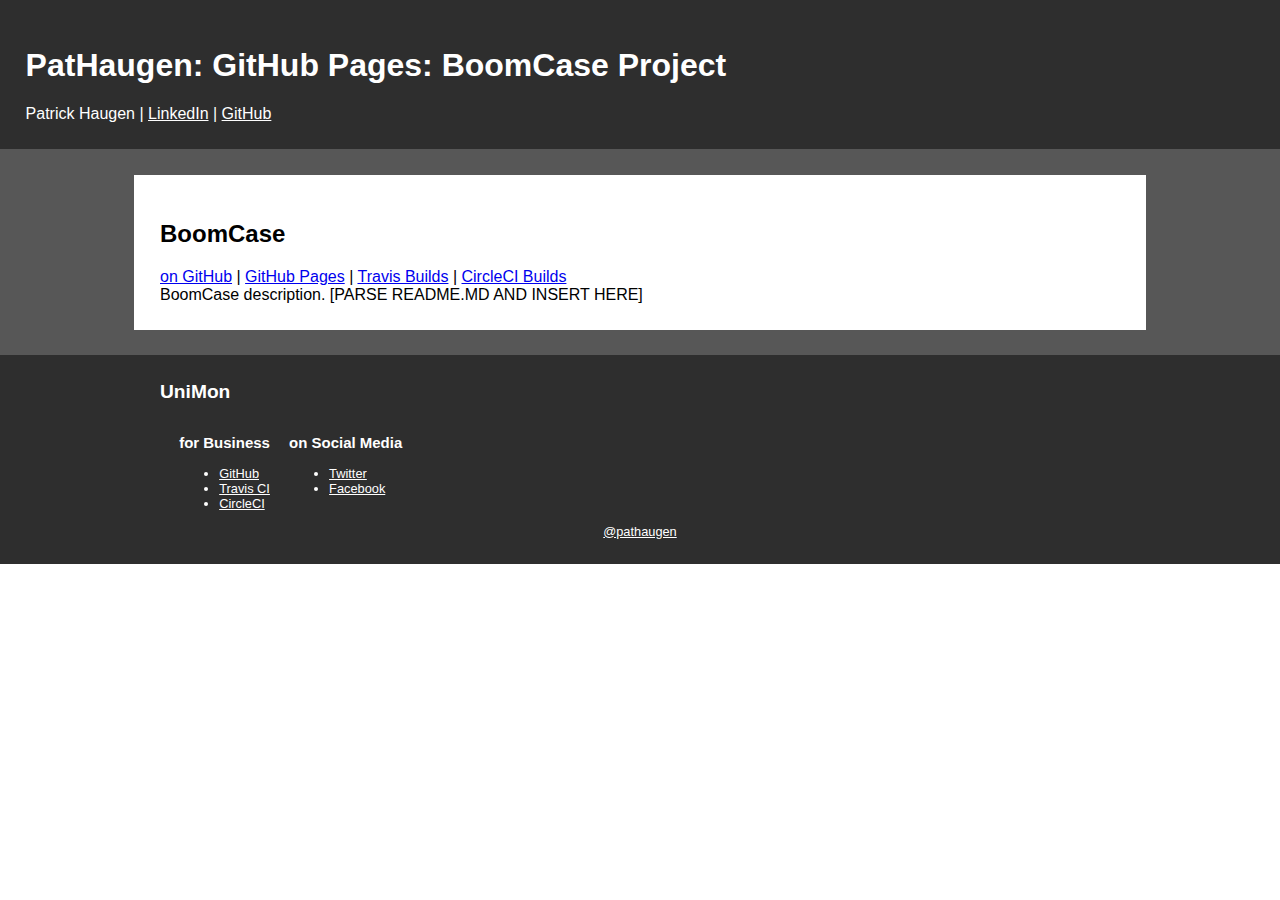
<file: index.html>
<html>
	<head>
		<link rel="stylesheet" href="gostatic/css/framework.css">
		<title>PatHaugen: GitHub Pages: BoomCase Project</title>
	</head>
	<body>
		<div>
			
			
			<!-- ---------- ---------- ---------- ---------- ---------- -->
			<div id="header">
				<h1>PatHaugen: GitHub Pages: BoomCase Project</h1>
				Patrick Haugen | <a href="https://www.linkedin.com/in/patrickhaugen">LinkedIn</a> | <a href="https://github.com/pathaugen">GitHub</a>
			</div>
			<!-- ---------- ---------- ---------- ---------- ---------- -->
			
			
			<div id="content">
				
				
				<!-- ---------- ---------- ---------- ---------- ---------- -->
				<div class="content-block">
					<h2>BoomCase</h2>
					<div>
						<a href="https://github.com/pathaugen/BoomCase">on GitHub</a> |
						<a href="https://pathaugen.github.io/BoomCase/">GitHub Pages</a> |
						<a href="https://travis-ci.org/pathaugen/BoomCase">Travis Builds</a> |
						<a href="https://circleci.com/gh/pathaugen/BoomCase">CircleCI Builds</a>
						<div>
							BoomCase description.
							[PARSE README.MD AND INSERT HERE]
						</div>
					</div>
				</div>
				<!-- ---------- ---------- ---------- ---------- ---------- -->
				
				
			</div>
			
			
			<!-- ---------- ---------- ---------- ---------- ---------- -->
			<div id="footer">
				
				
				<div class="content-block">
					<h2>UniMon</h2>
					
					<div class="content-block-float">
						<h3>for Business</h3>
						<ul>
							<li><a href="https://github.com/pathaugen/BoomCase">GitHub</a></li>
							<li><a href="https://travis-ci.org/pathaugen/BoomCase">Travis CI</a></li>
							<li><a href="https://circleci.com/gh/pathaugen/BoomCase">CircleCI</a></li>
						</ul>
					</div>
					
					<div class="content-block-float">
						<h3>on Social Media</h3>
						<ul>
							<li><a href="https://twitter.com/pathaugen">Twitter</a></li>
							<li><a href="https://www.facebook.com/pathaugen">Facebook</a></li>
						</ul>
					</div>
					
				</div>
				
				<div class="content-block" style="text-align:center;">
					<a href="https://github.com/pathaugen">@pathaugen</a>
				</div>
				
			</div>
			<!-- ---------- ---------- ---------- ---------- ---------- -->
			
			
		</div>
	</body>
</html>
</file>
<file: gostatic/css/framework.css>
/*
PMD framework.css

version 2017-01-19
 - Initial version
*/

body {
	font-family:		sans-serif;
	padding:			0;
	margin:				0;
}


/* ********** ********** ********** ********** ********** */
/* Header */
#header {
	background-color:	#2e2e2e;
	color:				white;
	padding:			2%;
	overflow:			auto;
}
#header a {
	color:				white;
}
/* ********** ********** ********** ********** ********** */


/* ********** ********** ********** ********** ********** */
/* Content */
#content {
	background-color:	#575757;
	overflow:			auto;
}
#content .content-block {
	background-color:	white;
	margin:				2% auto;
	padding:			2%;
	width:				75%;
}
/* ********** ********** ********** ********** ********** */


/* ********** ********** ********** ********** ********** */
/* Footer */
#footer {
	font-size:			0.8em;
	background-color:	#2e2e2e;
	color:				white;
	overflow:			auto;
}
#footer a {
	color:				white;
}
#footer .content-block {
	clear:				both;
	margin:				2% auto;
	width:				75%;
}
#footer .content-block-float {
	float:				left;
	padding-left:		2%;
}
/* ********** ********** ********** ********** ********** */
</file>
